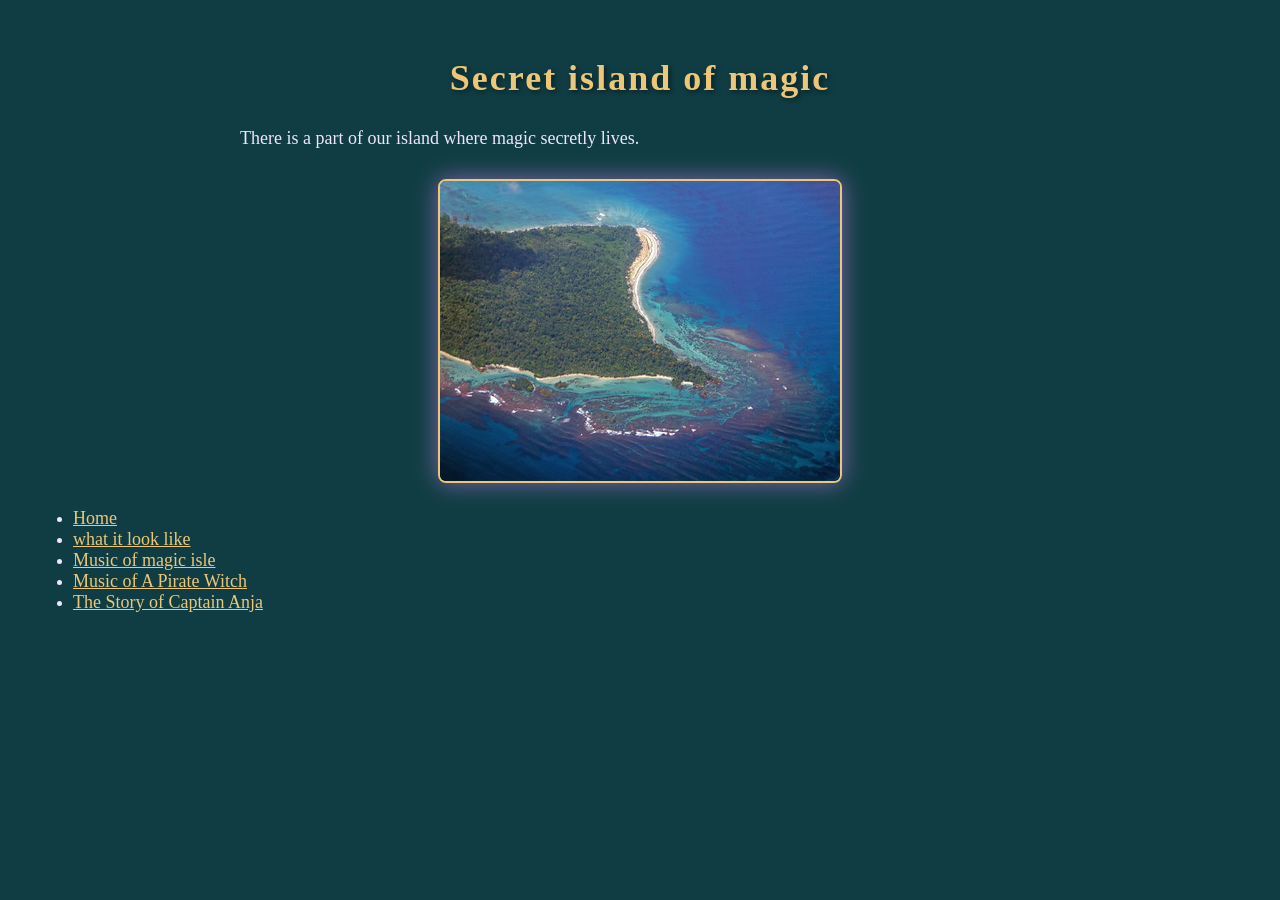
<file: index.html>
<!DOCTYPE html>
<html>
<head>
	<meta charset="utf-8">
	<meta name="viewport" content="width=device-width, initial-scale=1">
	<title>Isles of Magic</title>
	<link rel="stylesheet" type="text/css" href="newstyles.css">
</head>
<body>
	<h1>Secret island of magic</h1>
	<p>There is a part of our island where magic secretly lives.</p>
		<img src="images/magicisland.jpg">

		<ul>
				<li><a href="index.html">Home</a></li>
				<li><a href="landscape.html">what it look like</a></li>
				<li><a href="audio.html">Music of magic isle</a></li>
				<li><a href="newyoutubelink.html">Music of A Pirate Witch</a></li>
				<li><a href="character.html">The Story of Captain Anja</a></li>
			</ul>
</body>
</html>
</file>
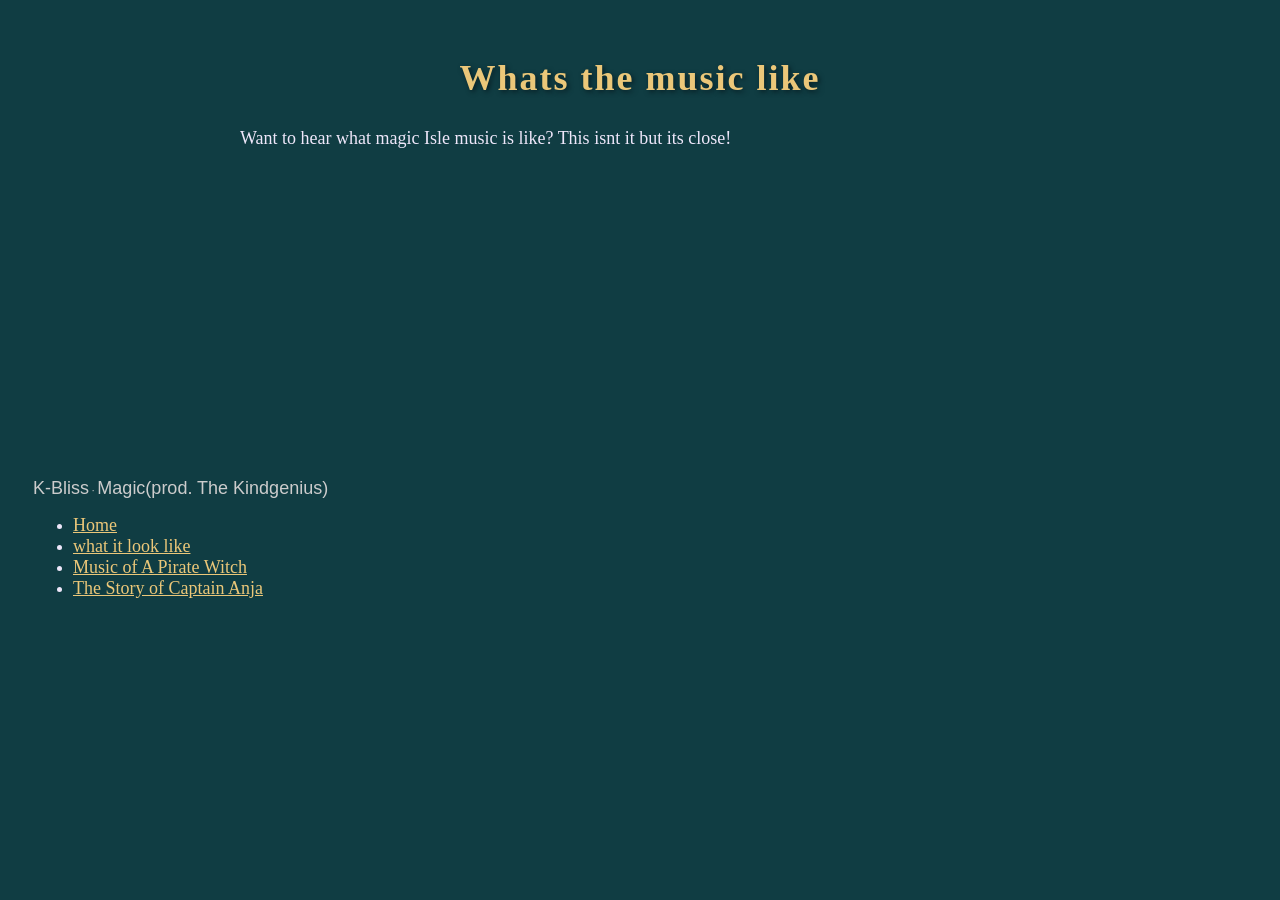
<file: audio.html>
<!DOCTYPE html>
<html>
<head>
	<meta charset="utf-8">
	<meta name="viewport" content="width=device-width, initial-scale=1">
	<title>Heres some music</title>
	<link rel="stylesheet" type="text/css" href="newstyles.css">
</head>
<body>
	<h1>Whats the music like</h1>
	<p>Want to hear what magic Isle music is like? This isnt it but its close!</p>
	<iframe width="100%" height="300" scrolling="no" frameborder="no" allow="autoplay; encrypted-media" src="https://nam02.safelinks.protection.outlook.com/?url=https%3A%2F%2Furldefense.com%2Fv3%2F__https%3A%2F%2Fw.soundcloud.com%2Fplayer%2F%3Furl%3Dhttps*3A**Aapi.soundcloud.com*tracks*soundcloud*253Atracks*253A808155829%26color%3D*23ff5500%26auto_play%3Dfalse%26hide_related%3Dfalse%26show_comments%3Dtrue%26show_user%3Dtrue%26show_reposts%3Dfalse%26show_teaser%3Dtrue%26visual%3Dtrue__%3BJS8vLy8lJSU!!Jjn2ZwtPC4Q!aOikdfD5dztbAMUEL4lEcsnVrzLc_RuTSR9BkPPDCP-tG389xIo3Jm5PYhtkT6zEwgKfFD1l0Z2dYikFHO5pV17RR1gk7jyp_Vc0y8Q%24&data=05%7C02%7Ckim.wilson64%40stu-mail.bmcc.cuny.edu%7Cc7881250b7b84013a75c08df1d779466%7C6f60f0b35f064e099715989dba8cc7d8%7C0%7C0%7C639262071583354255%7CUnknown%7CTWFpbGZsb3d8eyJFbXB0eU1hcGkiOnRydWUsIlYiOiIwLjAuMDAwMCIsIlAiOiJXaW4zMiIsIkFOIjoiTWFpbCIsIldUIjoyfQ%3D%3D%7C0%7C%7C%7C&sdata=qwZ3nGVl6G8RsNqU%2BS7Ub%2BUcZ8XvayhbqpNR%2BegPsWg%3D&reserved=0 "></iframe><div style="font-size: 10px; color: #cccccc;line-break: anywhere;word-break: normal;overflow: hidden;white-space: nowrap;text-overflow: ellipsis; font-family: Interstate,Lucida Grande,Lucida Sans Unicode,Lucida Sans,Garuda,Verdana,Tahoma,sans-serif;font-weight: 100;"><a href="https://nam02.safelinks.protection.outlook.com/?url=https%3A%2F%2Furldefense.com%2Fv3%2F__https%3A%2F%2Fsoundcloud.com%2Fkim-wilson-3__%3B!!Jjn2ZwtPC4Q!aOikdfD5dztbAMUEL4lEcsnVrzLc_RuTSR9BkPPDCP-tG389xIo3Jm5PYhtkT6zEwgKfFD1l0Z2dYikFHO5pV17RR1gk7jypUqmgevI%24&data=05%7C02%7Ckim.wilson64%40stu-mail.bmcc.cuny.edu%7Cc7881250b7b84013a75c08df1d779466%7C6f60f0b35f064e099715989dba8cc7d8%7C0%7C0%7C639262071583397423%7CUnknown%7CTWFpbGZsb3d8eyJFbXB0eU1hcGkiOnRydWUsIlYiOiIwLjAuMDAwMCIsIlAiOiJXaW4zMiIsIkFOIjoiTWFpbCIsIldUIjoyfQ%3D%3D%7C0%7C%7C%7C&sdata=rMXMVpIPkAfQDFP4uWZuprSkCq1uUSKQOYHAZqFG1mA%3D&reserved=0 " title="K-Bliss" target="_blank" style="color: #cccccc; text-decoration: none;">K-Bliss</a> · <a href="https://nam02.safelinks.protection.outlook.com/?url=https%3A%2F%2Furldefense.com%2Fv3%2F__https%3A%2F%2Fsoundcloud.com%2Fkim-wilson-3%2Fmagic-prod-the-kindgenius__%3B!!Jjn2ZwtPC4Q!aOikdfD5dztbAMUEL4lEcsnVrzLc_RuTSR9BkPPDCP-tG389xIo3Jm5PYhtkT6zEwgKfFD1l0Z2dYikFHO5pV17RR1gk7jypoybqCKw%24&data=05%7C02%7Ckim.wilson64%40stu-mail.bmcc.cuny.edu%7Cc7881250b7b84013a75c08df1d779466%7C6f60f0b35f064e099715989dba8cc7d8%7C0%7C0%7C639262071583422881%7CUnknown%7CTWFpbGZsb3d8eyJFbXB0eU1hcGkiOnRydWUsIlYiOiIwLjAuMDAwMCIsIlAiOiJXaW4zMiIsIkFOIjoiTWFpbCIsIldUIjoyfQ%3D%3D%7C0%7C%7C%7C&sdata=0C6%2FyLhjbslBgB1yUrDtCOfKDVGDQjdrGProvClWTAY%3D&reserved=0 " title="Magic(prod. The Kindgenius)" target="_blank" style="color: #cccccc; text-decoration: none;">Magic(prod. The Kindgenius)</a></div>

<ul>
				<li><a href="index.html">Home</a></li>
				<li><a href="landscape.html">what it look like</a></li>
				<li><a href="newyoutubelink.html">Music of A Pirate Witch</a></li>
				<li><a href="character.html">The Story of Captain Anja</a></li>
			</ul>
</body>
</html>
</file>
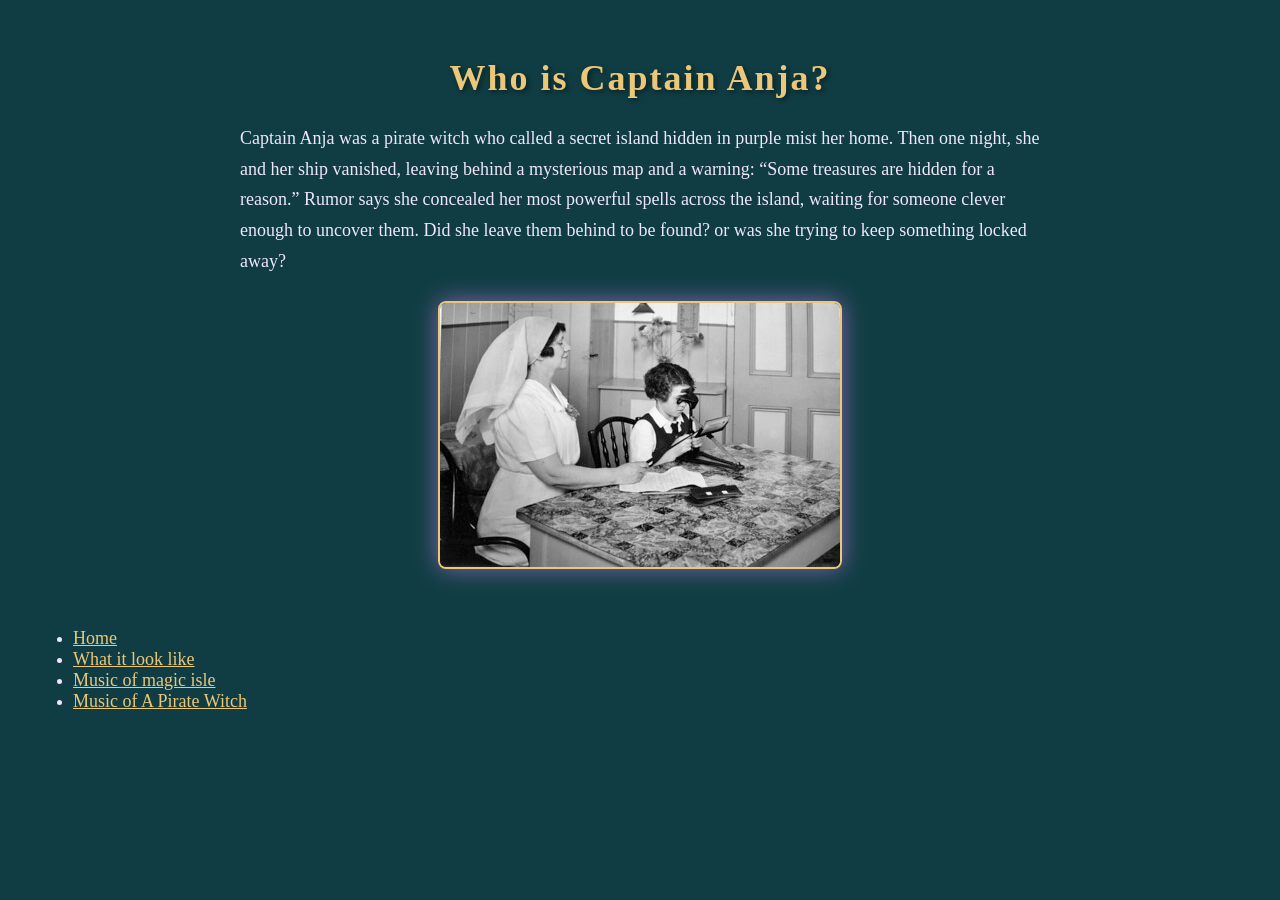
<file: character.html>
<!DOCTYPE html>
<html>
<head>
    <meta charset="utf-8">
    <meta name="viewport" content="width=device-width, initial-scale=1">
    <title>Lets do another test!</title>
    <link rel="stylesheet" type="text/css" href="newstyles.css">
</head>
<body>
    <h1>Who is Captain Anja?</h1>
    <p>Captain Anja was a pirate witch who called a secret island hidden in purple mist her home. Then one night, she and her ship vanished, leaving behind a mysterious map and a warning: “Some treasures are hidden for a reason.” Rumor says she concealed her most powerful spells across the island, waiting for someone clever enough to uncover them. Did she leave them behind to be found? or was she trying to keep something locked away?
</p>

    <img src="images/testing.jpg">
    <br>

    <ul>
        <li><a href="index.html">Home</a></li>
        <li><a href="landscape.html">What it look like</a></li>
        <li><a href="audio.html">Music of magic isle</a></li>
        <li><a href="newyoutubelink.html">Music of A Pirate Witch</a></li>
    </ul>
</body>
</html>
</file>
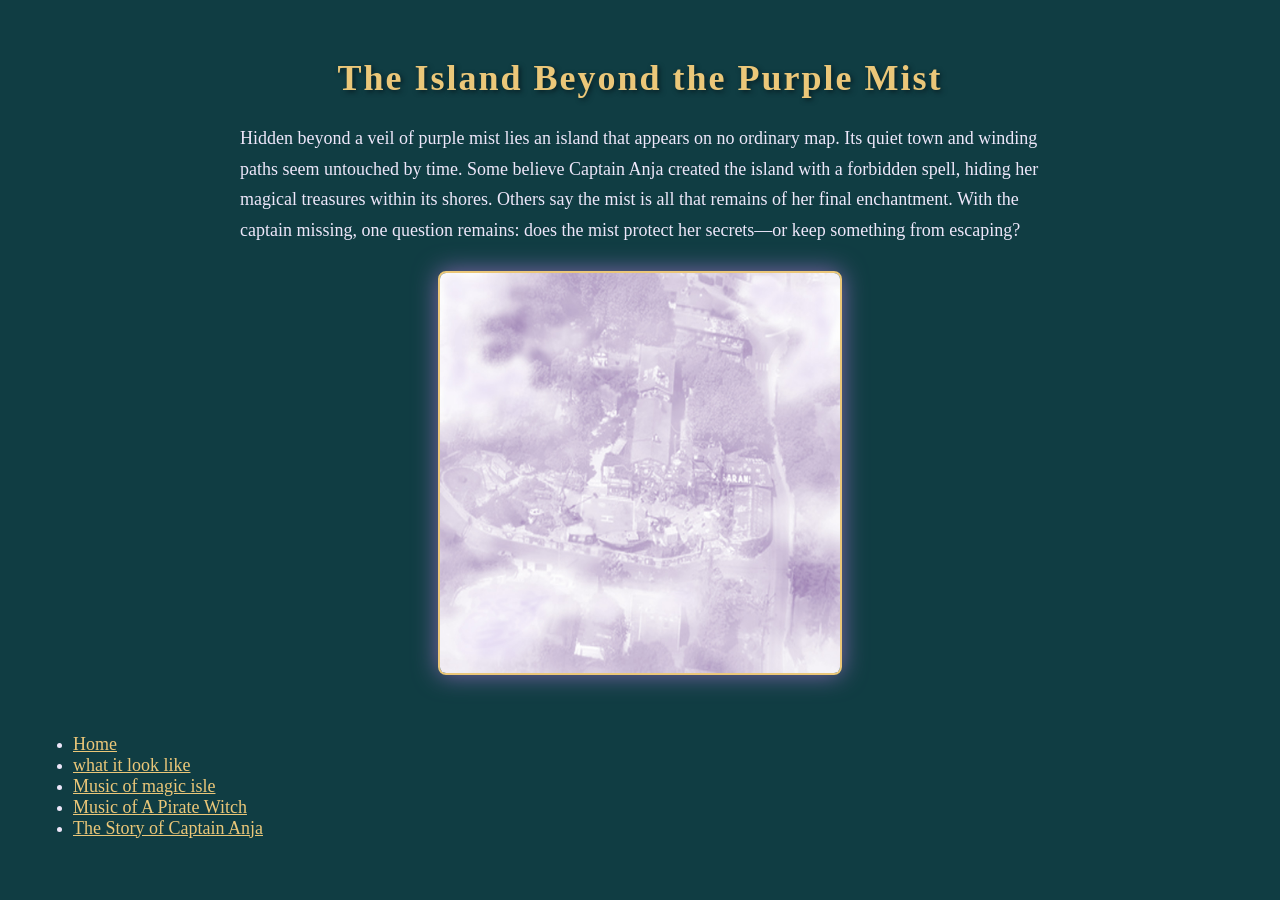
<file: landscape.html>
<!DOCTYPE html>
<html>
<head>
	<meta charset="utf-8">
	<meta name="viewport" content="width=device-width, initial-scale=1">
	<title>The old new town</title>
	<link rel="stylesheet" type="text/css" href="newstyles.css">
</head>
<body>
	<h1>The Island Beyond the Purple Mist</h1>
	<p>
    Hidden beyond a veil of purple mist lies an island that appears
    on no ordinary map. Its quiet town and winding paths seem untouched
    by time. Some believe Captain Anja created the island with a
    forbidden spell, hiding her magical treasures within its shores.
    Others say the mist is all that remains of her final enchantment.
    With the captain missing, one question remains: does the mist
    protect her secrets—or keep something from escaping?</p>
	<img src="images/wilson_locatonpurple.jpg" width="400px" alt="reeshas home">
	<br>
	<ul>
				<li><a href="index.html">Home</a></li>
				<li><a href="landscape.html">what it look like</a></li>
				<li><a href="audio.html">Music of magic isle</a></li>
				<li><a href="newyoutubelink.html">Music of A Pirate Witch</a></li>
				<li><a href="character.html">The Story of Captain Anja</a>
			</ul>
</body>
</html>
</file>
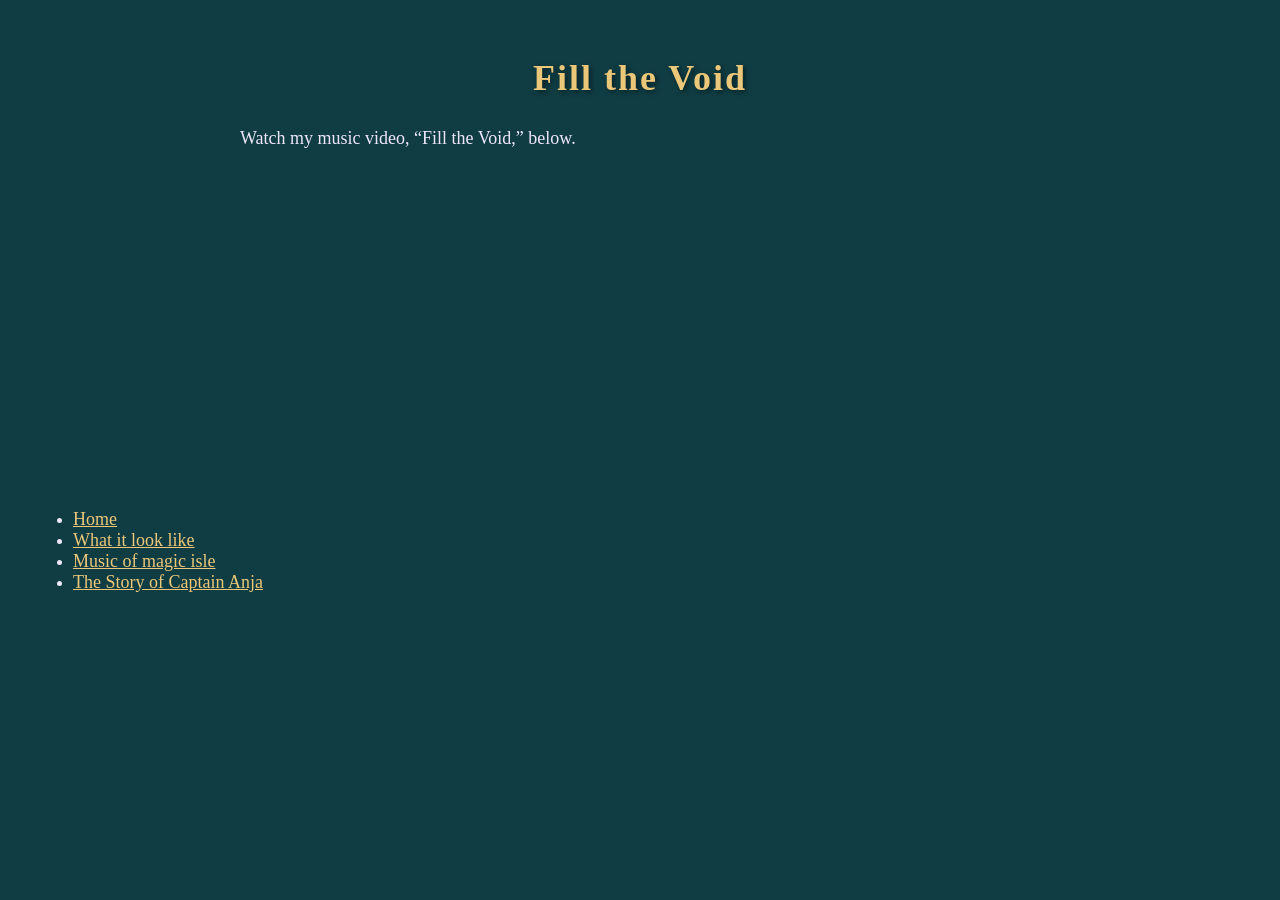
<file: newyoutubelink.html>
<!DOCTYPE html>
<html>
<head>
    <meta charset="utf-8">
    <meta name="viewport" content="width=device-width, initial-scale=1">
    <title>Fill the Void — Music Video</title>
    <link rel="stylesheet" type="text/css" href="newstyles.css">
</head>
<body>
    <h1>Fill the Void</h1>
    <p>Watch my music video, “Fill the Void,” below.</p>

    <iframe
        width="560"
        height="315"
        src="https://www.youtube.com/embed/d1VQgr8Z800?si=SyVF47W9u9LbOtER"
        title="Fill the Void music video"
        style="border: 0;"
        allow="accelerometer; autoplay; clipboard-write; encrypted-media; gyroscope; picture-in-picture; web-share"
        referrerpolicy="strict-origin-when-cross-origin"
        allowfullscreen>
    </iframe>

    <ul>
        <li><a href="index.html">Home</a></li>
        <li><a href="landscape.html">What it look like</a></li>
        <li><a href="audio.html">Music of magic isle</a></li>
        <li><a href="character.html">The Story of Captain Anja</a></li>
    </ul>
</body>
</html>
</file>
<file: newstyles.css>
body {
    background-color: #103D43;
    color: #EEE7FA;
    font-family: Georgia, "Times New Roman", serif;
    padding: 25px;
}

h1 {
    color: #EBC779;
    font-size: 36px;
    text-align: center;
    letter-spacing: 2px;
    text-shadow: 2px 2px 5px #071F25;
}

p {
    color: #EEE7FA;
    font-size: 18px;
    line-height: 1.7;
    max-width: 800px;
    margin: 20px auto;
}

img {
    display: block;
    max-width: 100%;
    height: auto;
    margin: 25px auto;
    border: 2px solid #EBC779;
    border-radius: 8px;
    box-shadow: 0 0 25px #8266AA;
}

a {
    color: #EBC779;
    font-size: 18px;
}

a:hover {
    color: #FFFFFF;
}
</file>
